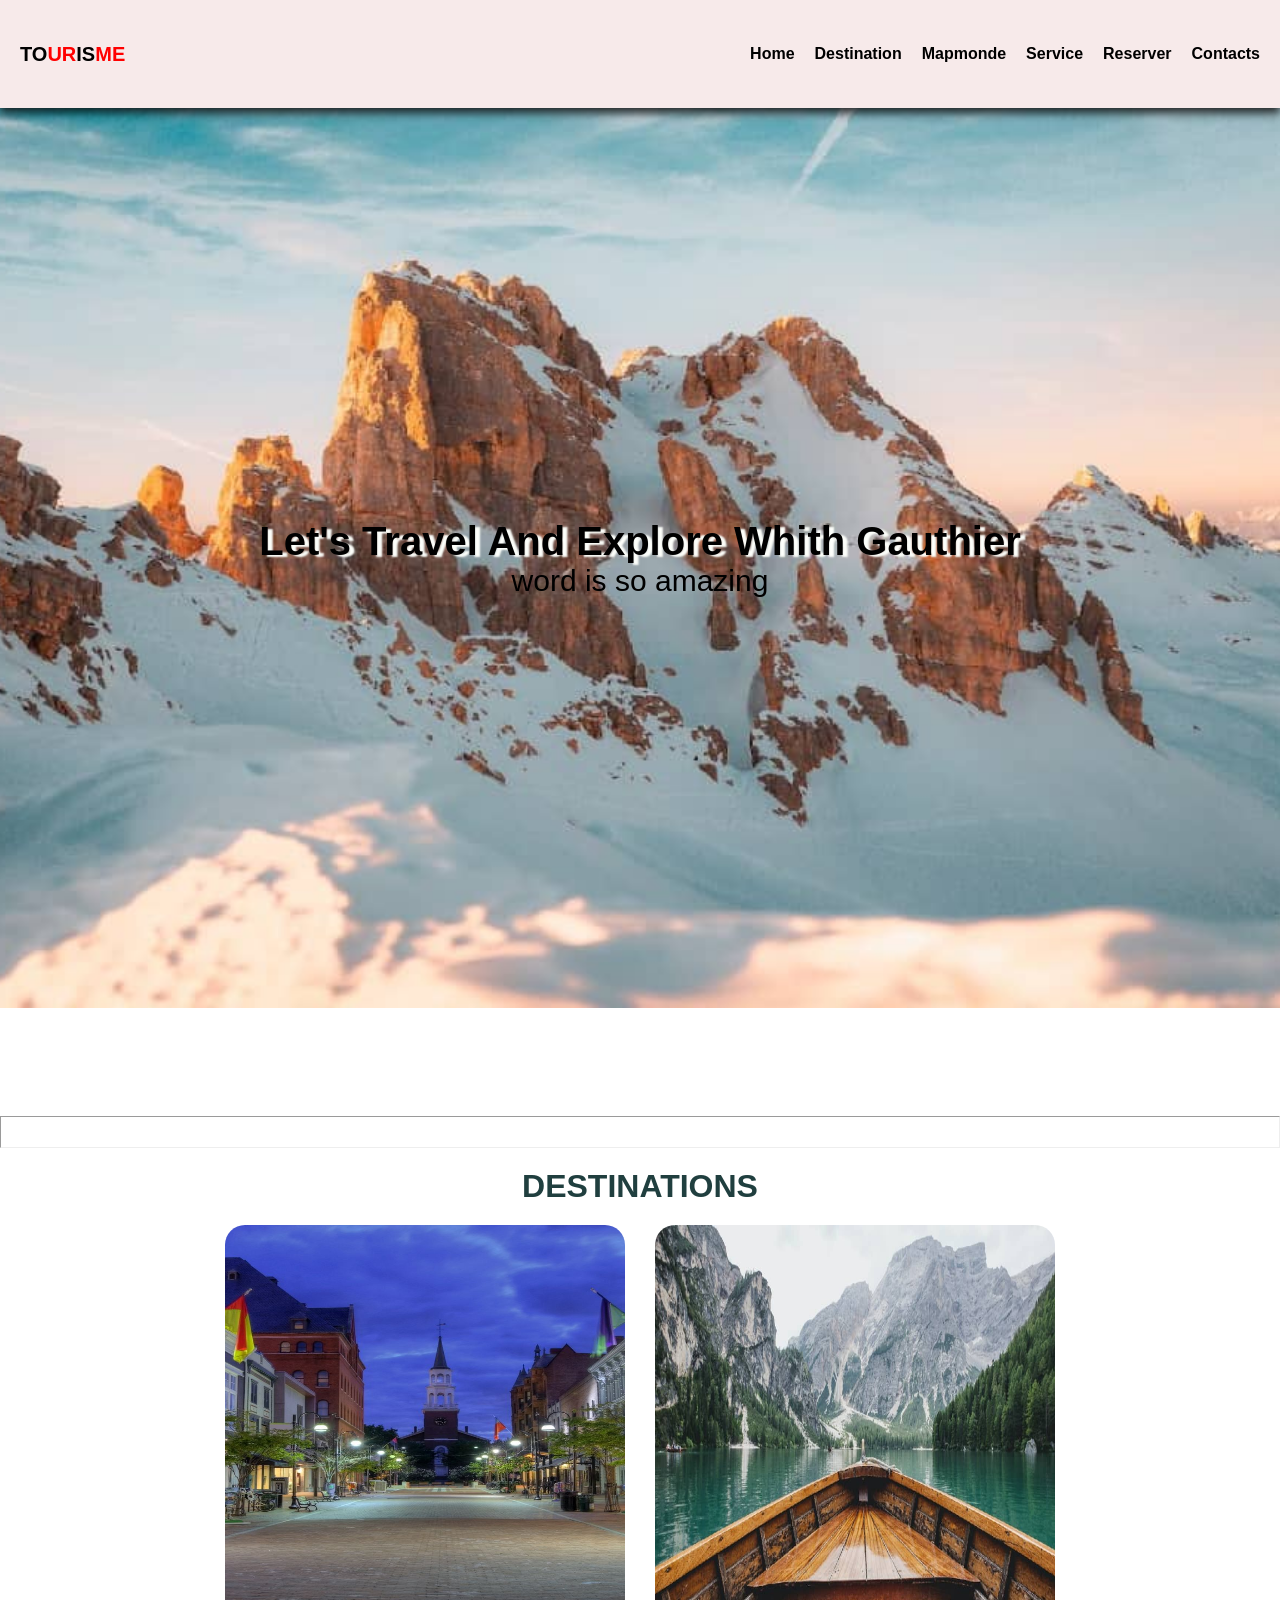
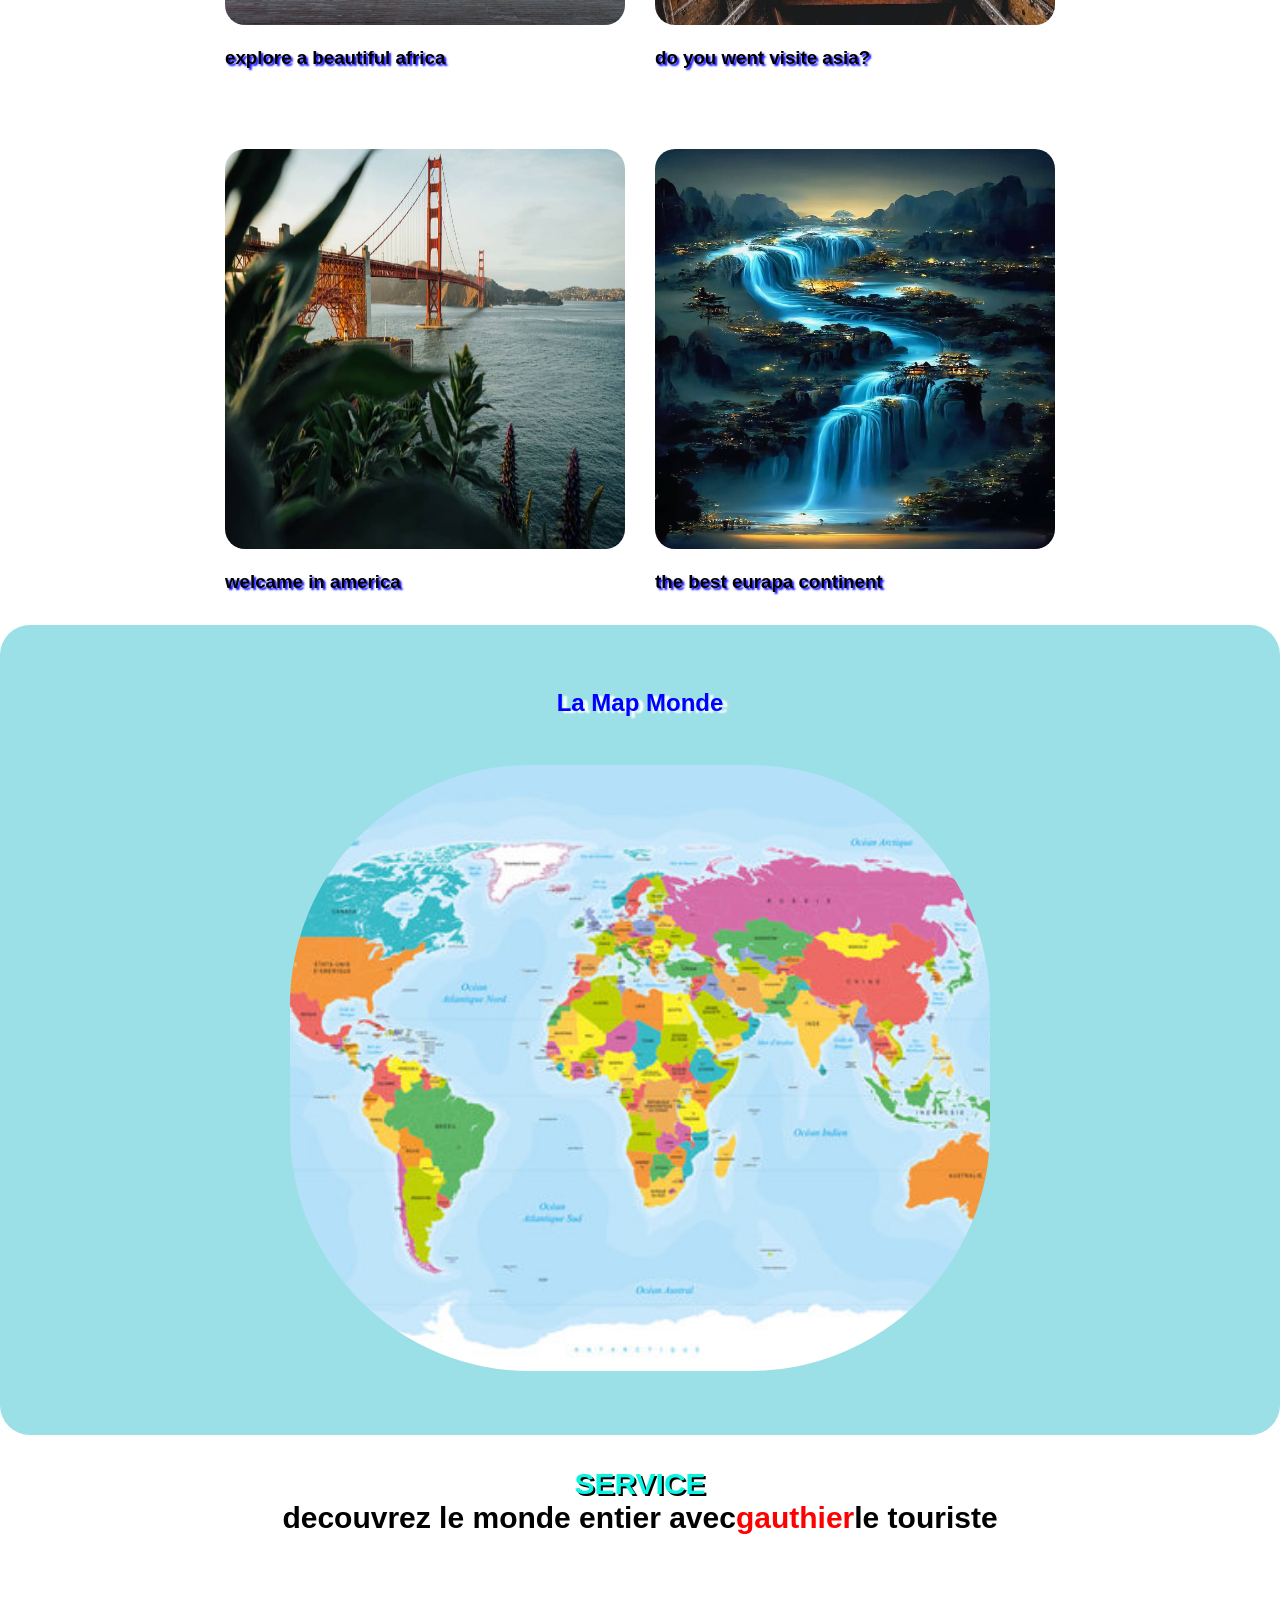
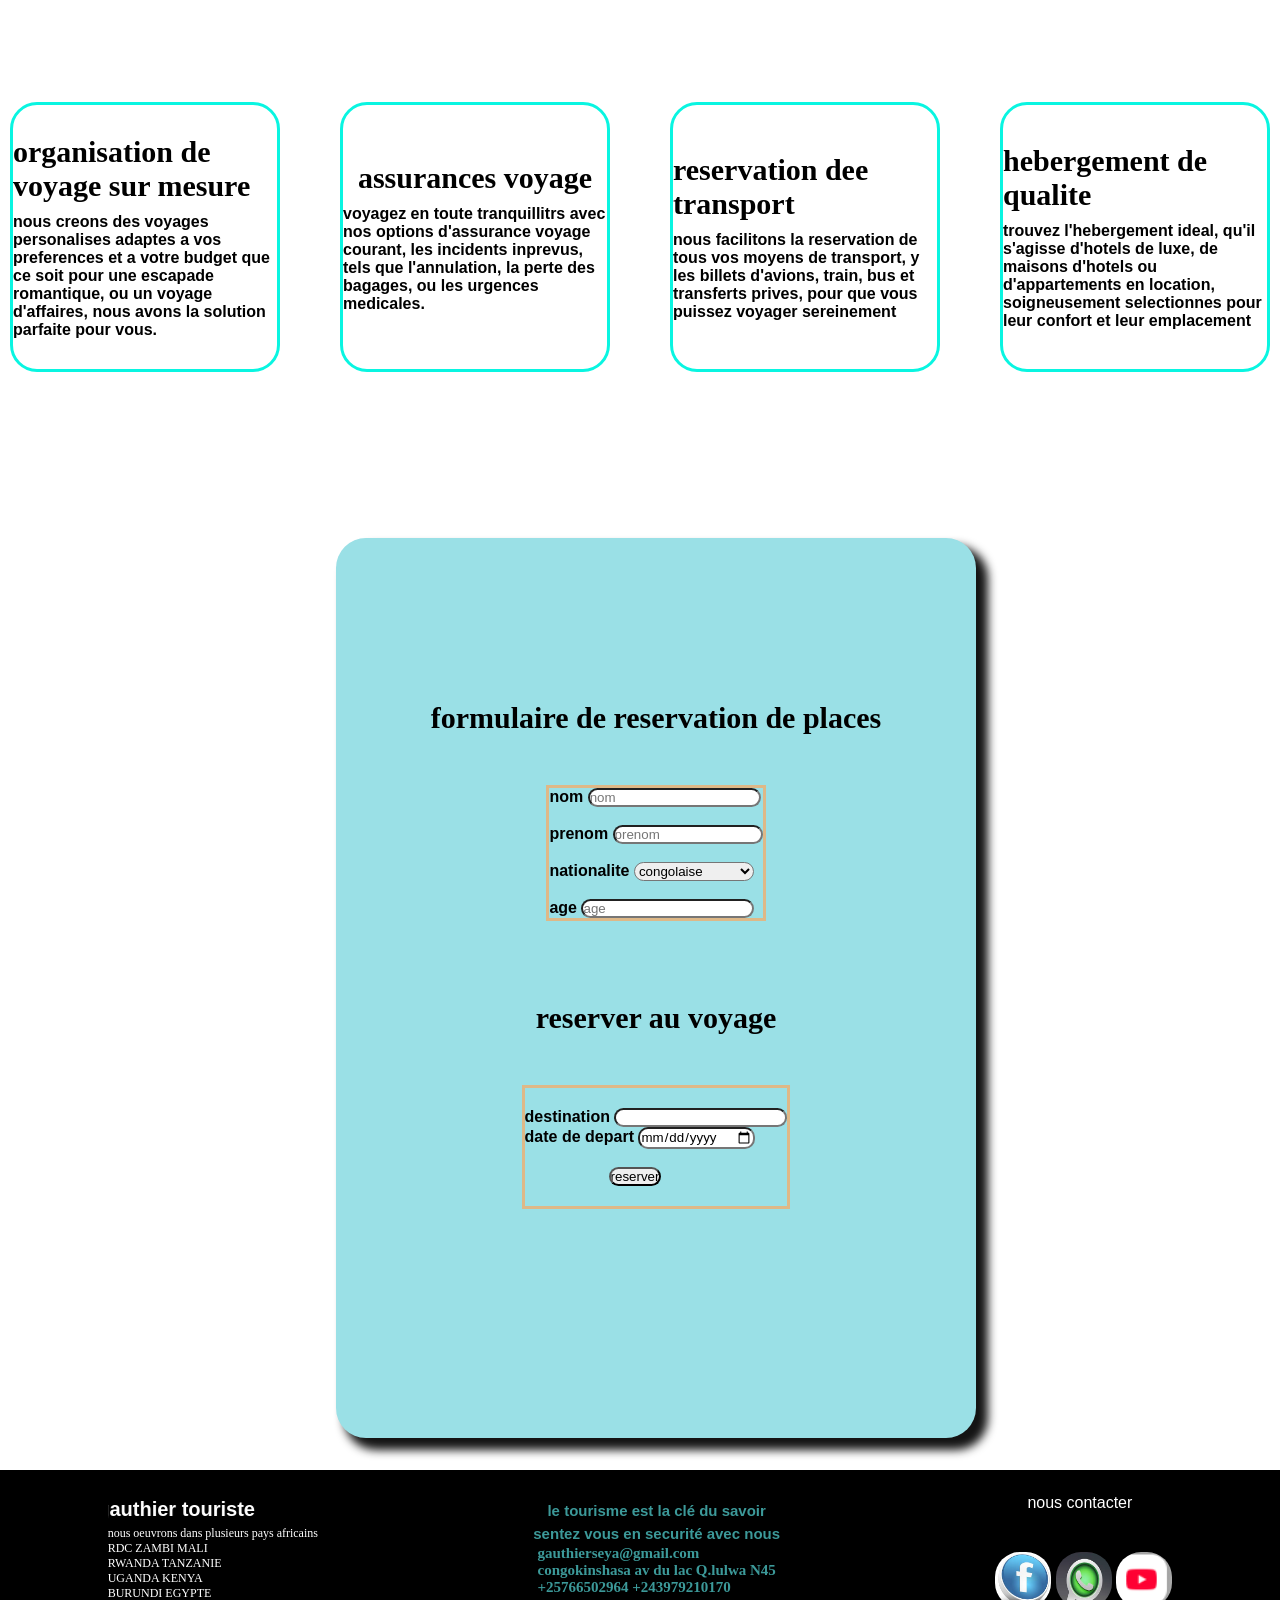
<file: index.html>
<!DOCTYPE html>
<html lang="fr">

<head>
    <meta charset="UTF-8">
    <meta name="viewport" content="width=device-width, initial-scale=1.0">
    <title>site touristique</title>
    <link rel="stylesheet" href="./site.css">
</head>

<body>
    <nav>
        <h1>to<span style="color: red;">ur</span>is<span style="color: red;">me</span></h1>
        <div>
            <span class="hamburger" id="hamburger">&#9776;</span> <!-- Hamburger icon -->
            <ul id="nav-list">
                <li><a href="#section1">home</a></li>
                <li><a href="#section2">destination</a></li>
                <li><a href="#section3">mapmonde</a></li>
                <li><a href="#service">service</a></li>
                <li><a href="#section5">reserver</a></li>
                <li><a href="#footer">contacts</a></li>
            </ul>
        </div>
    </nav>

    <main>
        <section class="section1" id="section1">
            <div class="div1">
                <h1>let's travel and explore whith gauthier</h1>
                <p>word is so amazing</p>
            </div>
        </section>
        <hr>

        <h1 class="h1">Destinations</h1>
        <section class="section2" id="section2">
            <div class="img1">
                <div>
                    <img src="./Paysage/africa.jpg" alt=""><br><br>
                    <h3>explore a beautiful africa</h3>
                </div>
                <div>
                    <img src="./Paysage/america.jpg" alt=""><br><br>
                    <h3>welcame in america</h3>
                </div>
            </div>

            <div class="img1">
                <div>
                    <img src="./Paysage/asie.jpg" alt=""><br><br>
                    <h3> do you went visite asia?</h3>
                </div>
                <div> <img src="./Paysage/europe.jpg" alt=""><br><br>
                    <h3> the best eurapa continent</h3>
                </div>
            </div>
        </section>


        <section class="section3" id="section3">
            <h1 class="h2">la map monde</h1>
            <img src="./Paysage/map monde.jpg" alt="">
        </section>

        <h1 class="h4">service</h1>
        <p class="h5">decouvrez le monde entier avec <span style="color: red;">  gauthier </span> le touriste</p>
        
        <section class="section4" id="service">

            <div class="sdiv">
                <h1>organisation de voyage sur mesure</h1>
                <p>nous creons des voyages personalises adaptes a vos preferences et a votre budget que ce soit pour une
                    escapade romantique, ou un voyage d'affaires, nous avons la solution parfaite pour vous.</p>
            </div>
            <div class="sdiv">
                <h1>assurances voyage</h1>
                <p>voyagez en toute tranquillitrs avec nos options d'assurance voyage courant, les incidents inprevus,
                    tels que l'annulation, la perte des bagages, ou les urgences medicales.</p>
            </div>
            <div class="sdiv">
                <h1>reservation dee transport</h1>
                <p>nous facilitons la reservation de tous vos moyens de transport, y les billets d'avions, train, bus et
                    transferts prives, pour que vous puissez voyager sereinement</p>
            </div>
            <div class="sdiv">
                <h1> hebergement de qualite </h1>
                <p>trouvez l'hebergement ideal, qu'il s'agisse d'hotels de luxe, de maisons d'hotels ou d'appartements
                    en location, soigneusement selectionnes pour leur confort et leur emplacement</p>
            </div>
        </section>

        <section class="section5" id="section5">
            <h1>formulaire de reservation de places</h1>
            <div class="form">
                <label for="name">nom</label>
                <input type="text" name="" id="" placeholder="nom"><br><br>

                <label for="name">prenom</label>
                <input class="prenom" type="text" name="" id="" placeholder="prenom"><br><br>

                <label for="nationalite">nationalite</label>
              <select class="nat" name="nationalite" id="nationalite">nationalite
                <option value="congolaise">congolaise</option>
                <option value="burundaise">burundaise</option>
                <option value="tanzaniene">tanzaniene</option>
                <option value="zambienne">zambienne</option>
                </select><br><br>

                <label for="age">age</label>
                <input type="number" name="age" id="age" required placeholder="age">

               
            </div>
            <h1>reserver au voyage</h1>
            <div class="form2">
                <label for="destination">destination</label>
                <input type="text" name="" id=""><br>

                <label for="date de depart">date de depart</label>
                <input type="date" name="date" id="date"><br><br>
                <input class="env" type="submit" value="reserver">
            </div>
        </section>

        <section></section>
        <footer id="footer">
            <div class="div2">
                <h1> <marquee behavior="" direction="right">gauthier touriste</marquee></h1>
                <p>nous oeuvrons dans plusieurs pays africains </p>
                <p>RDC ZAMBI MALI</p>
                <P>RWANDA TANZANIE</P>
                <P>UGANDA KENYA</P>
                <P>BURUNDI EGYPTE</P>
            </div>
            <div class="div4">
                <p>le tourisme est la clé du savoir <p>
                <p>sentez vous en securité avec nous</p>
                gauthierseya@gmail.com <br>
                congokinshasa av du lac Q.lulwa N45 <br>
                +25766502964 +243979210170
            </div>
            <div class="div3">
                <p>nous contacter</p>
                <a href="http://facebook.com" target="_blank"> <img src="./Paysage/facebook.jpeg" alt="facebook"></a>
                <a href="http://wa.me +243979210170" target="_blank"><img src="./Paysage/whatsapp.jpeg" alt=""></a>
                <a href="http://youtube.com" target="_blank"><img src="./Paysage/Annotation 2025-03-13 210353.png" alt=""></a>

                <a href="http://"></a>
            </div>
        </footer>
    </main>
    <script>
    const hamburger = document.getElementById('hamburger');
    const navList = document.getElementById('nav-list');
    hamburger.addEventListener('click', () => {
        navList.classList.toggle('active');
    });
</script>
</body>

</html>
</file>
<file: site.css>
*{
    padding: 0;
    margin: 0;
    box-sizing: border-box;
    text-decoration: none;
    list-style: none;
    font-family: sans-serif, georgia;
}
nav{
    display: flex;
    justify-content: space-between;
    width: 100%;
    height: 12vh;
    align-items: center;
    position: fixed;
    top: 0;
    background-color: rgb(247, 234, 234);
    box-shadow: 0 5px 9px rgba(20, 20, 20, 0.9);
    z-index:1;

}
ul{
    display: flex;
    gap: 20px;
    margin: 20px;
}
nav h1{
    margin: 20px;
    font-size: 20px;
    font-family: sans-serif;
    text-transform: uppercase;
    font-weight: 800;
       
}
ul a{
    color: rgb(0, 0, 0);
    font-weight: 700;
    text-transform: capitalize;
}
ul a:hover{
    color: rgb(202, 32, 32);
}
.section1{
    width: 100%;
    height: 100vh;
    margin: 12vh 0;
    background-image: url(./Paysage/savane.jpg);
    background-repeat:no-repeat;
    background-position: center;
    background-size: cover;
    object-fit:cover;
    display: flex;
    justify-content: center;
    align-items: center;
}
.div1 h1{
    text-transform: capitalize;
    font-weight: 900;
    font-size: 40px;
    text-shadow: 5px 2px 2px  rgb(253, 255, 251);
}
.div1 p{
    font-weight: 500;
    font-size: 30px;
    display: flex;
    text-align: center;
}
.section2{
    display: flex;
   justify-content: center;
   gap: 30px;
   padding: 20px 0 0 0;
   width: 100%;
   height: auto;
   
}
.section2 img{
    width: 400px;
    height: 400px;
    border-radius: 20px;
    
}
.section2 h3{
    font-weight: 800;
    text-shadow: 2px 2px 2px blue;
}
.img1{
    display: flex;
    flex-direction: column;
    gap: 80px;

}
.h1{
    display: flex;
    justify-content: center;
    padding: 20px 0 0 0;
    text-transform: uppercase;
    color: rgb(32, 63, 63);
    font-weight: 800;
    position: sticky;
    right: 0;
}
hr{
    padding: 30px 0 0 0;
}
.section2 img{
    transition: transform 0.3s ease;
}
.section2 img:hover{
    transform: scale(1.1);
}
.section3 img{
    object-fit: cover;
    width: 700px;
    height: 700px;
    border-radius: 15rem;
    
}
.section3{
    background-color: rgb(154, 224, 230);
    display: flex;
    justify-content: center;
    height: 90vh;
    padding: 4rem 0;
    flex-direction: column;
    align-items: center;
    margin: 2rem 0;
    border-radius: 30px;
    
    
}
.h2{
    color: blue;
    padding: 0 0 3rem 0;
    text-transform: capitalize;
    font-weight: 900;
    text-shadow: 5px 2px 2px white;    
}
.section4{
    width: 100%;
    height: 67vh;
    display: flex;
    justify-content: center;
    align-items: center;
    gap: 60px;
    padding: 0 10px;
    box-sizing: border-box;
}
.h4{
    display: flex;
    justify-content: center;
    align-items: center;
    font-family: Arial, Helvetica, sans-serif;
    font-size: 30px;
    text-transform: uppercase;
    color: rgb(9, 245, 225);
    text-shadow: black 2px 2px;
    font-weight: 800;
    
}
.h5{
    display: flex;
    justify-content: center;
    align-items: center;
    font-family: Arial, Helvetica, sans-serif;
    font-size: 30px;
    font-weight: 600;
    flex-direction: row;

}
.section4 div{
    border: solid 3px rgb(9, 245, 225);
    border-radius: 10%;
    width: 25%;
    height: 30vh;
    display: flex;
    flex-direction: column;
    justify-content: center;
    align-items: center;
    gap: 10px;
    box-shadow: 30px red;
    box-sizing: border-box;
    position: relative;
}
.section4 h1{
    font-family: cursive;
    font-size: 30px;
    color: black;
}
.section4 p{
    font-family: 'Gill Sans', 'Gill Sans MT', Calibri, 'Trebuchet MS', sans-serif;
    font-size: 16px;
    font-weight: 800;
    color: black;
}
.section5{
    width: 50%;
    height: 100vh;
    display: flex;
    flex-direction: column;
    justify-content: center;
    align-items: center;
    margin: 0 21rem 2rem 21rem;
    gap: 50px;
    background-color: rgb(154, 224, 230);
    border-radius: 30px;
    box-shadow: 10px 10px 10px 2px rgba(20, 20, 20, 6);
}
.form{
    border: solid 3px burlywood;
    
}
.form2{
    border: solid 3px burlywood;
    padding: 20px 0;
    margin:0 0 6rem 0;

}
.prenom{
    width:150px;
}
.nat{
    width: 120px;
    border-radius: 10px;
}
.section5 h1{
    padding: 30px 0 0 0;
    font-weight: 800;
    font-family: cursive;
    font-size: 30px;
}
input{
    border-radius: 10px;
}
.env{
    margin: 0 0 0 84px;
}
label{
    font-weight: 800;
}
.sdiv h1,p{
    display: flex;
    flex-direction: column;
    position: relative;
}
footer{
    background-color: black;
    display: flex;
    justify-content: space-around;
    color: white;
}
div{
    color: 
}
footer h1{
    font-size: 20px;
}
.div2{
    display: flex;
    flex-direction: column;
    justify-content: center;
}
.div3 img{
    width: 3.5rem;
    height: 3.5rem;
    border-radius: 25px;
    margin: 1rem 0;
}
.div2 p{
    font-family: cursive;
    font-size: 12px;
}
.div3 p{
    margin: 1.5rem 2rem;
}
.div4{
    display: flex;
    justify-content: center;
    align-items: center;
    flex-direction: column;
    gap: 3px;
    font-weight: 700;
    font-family: cursive;
    color: rgb(60, 153, 153);
    font-size: 15px;
}

/* Hamburger caché sur ordinateur */
.hamburger {
    display: none;
    font-size: 2em;
    cursor: pointer;
    user-select: none;
    background: none;
    border: none;
    color: #222;
    margin-right: 20px;
}

/* Responsive mobile */
@media (max-width: 600px) {
    nav {
        flex-direction: column;
        height: auto;
        padding: 10px 0;
        position: static;
    }
    nav h1 {
        margin: 10px 0;
        font-size: 18px;
    }
    nav ul {
        flex-direction: column;
        gap: 10px;
        margin: 10px 0;
        align-items: center;
    }
    .section1 {
        height: 60vh;
        margin: 0;
        padding-top: 60px;
    }
    .div1 h1 {
        font-size: 22px;
        text-align: center;
    }
    .div1 p {
        font-size: 16px;
        text-align: center;
    }
    .section2 {
        flex-direction: column;
        gap: 10px;
        align-items: center;
        padding: 10px 0;
    }
    .img1 {
        flex-direction: column;
        gap: 20px;
        align-items: center;
    }
    .section2 img {
        width: 90vw;
        height: 180px;
        max-width: 100%;
    }
    .section3 img {
        width: 90vw;
        height: 180px;
        border-radius: 2rem;
    }
    .section3 {
        height: auto;
        padding: 1rem 0;
        margin: 1rem 0;
    }
    .section4 {
        flex-direction: column;
        gap: 20px;
        height: auto;
        padding: 10px 0;
    }
    .section4 div {
        width: 90vw;
        height: auto;
        border-radius: 10px;
        padding: 10px;
    }
    .section5 {
        width: 95vw;
        margin: 1rem 0;
        height: auto;
        gap: 20px;
        padding: 10px 0;
    }
    .form, .form2 {
        width: 90vw;
        padding: 10px;
        margin: 0;
    }
    .env {
        margin: 0;
        width: 100%;
    }
    .h1, .h2, .h4  {
        font-size: 18px;
        padding: 10px 0 0 0;
        text-align: center;
    }

    .h5{
         font-size: 16px;
        padding: 10px 0 0 0;
        text-align: center;
    }
    footer {
        flex-direction: column;
        align-items: center;
        text-align: center;
        gap: 10px;
        padding: 10px 0;
    }
    .div3 img {
        width: 2.5rem;
        height: 2.5rem;
        margin: 0.5rem 0;
    }
    .hamburger {
        display: block;
        position: absolute;
        top: 20px;
        right: 20px;
        z-index: 100;
    }
    nav ul {
        display: none;
        flex-direction: column;
        background: white;
        position: absolute;
        top: 60px;
        right: 10px;
        width: 160px;
        box-shadow: 0 2px 8px rgba(0,0,0,0.2);
        border-radius: 8px;
        z-index: 99;
    }
    nav ul.active {
        display: flex;
    }
    nav {
        position: relative;
    }
}
</file>
